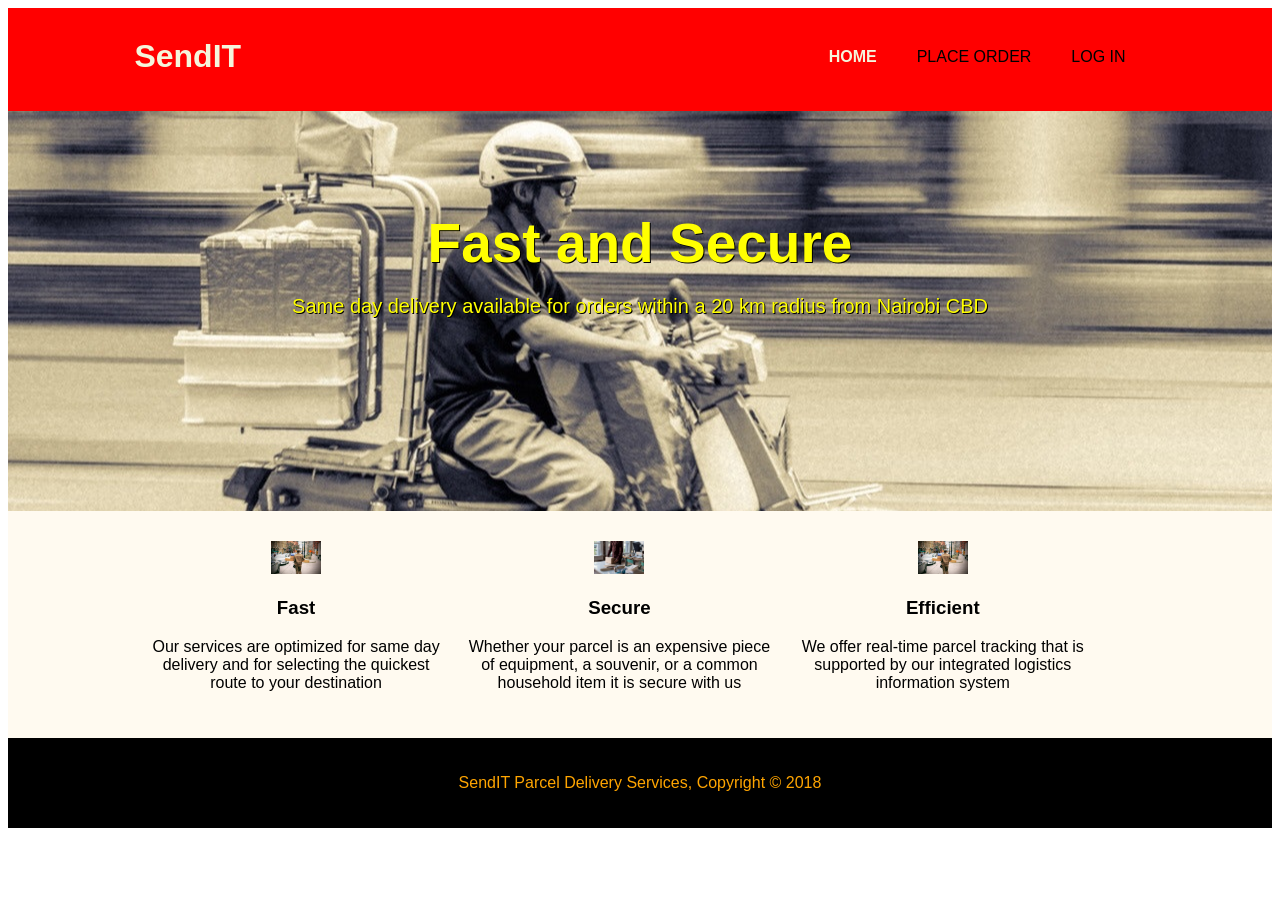
<file: index.html>
<!DOCTYPE html>
<html>
<head>
    <meta charset="utf-8">
    <title>SendIT</title>
    <meta name="viewport" content="width=device-width, initial-scale=1.0">
    
    <!-- Styles -->
    <link href="UI/css/style.css" rel="stylesheet" type="text/css">
    <link rel="stylesheet" href="https://use.fontawesome.com/releases/v5.4.2/css/all.css" integrity="sha384-/rXc/GQVaYpyDdyxK+ecHPVYJSN9bmVFBvjA/9eOB+pb3F2w2N6fc5qB9Ew5yIns" crossorigin="anonymous">
    
    <!-- Scripts -->

</head>
<body>
    <div class="site-layout">
    <!--header-->
    <header>
        <div class="container">
            <div id="top-bar">
                <h1><span class="highlight">SendIT</span></h1>
            </div>
            <nav>
                <ul>
                    <li class="active"><a href="index.html">Home</a></li>
                    <li><a href="UI/register.html">Place Order</a></li>
                    <li><a href="UI/login.html">Log in</a></li>
                </ul>
            </nav>
        </div>
    </header>
    <!--header-->
    

        
    <!--section-->
    <section id="urban">
        
        <div class="container">
            
            <div>
            <h1>Fast and Secure</h1>
            <p>Same day delivery available for orders within a 20 km radius from Nairobi CBD</p>
                
            </div>
        
            
        </div>
        
    </section>
    <!--section-->
    
    <section id="rural">
        <div class="container"><div class="box">
            <img src="UI/img/deliveryman.jpg" width="50%">
            <h3>Fast</h3>
            <p>Our services are optimized for same day delivery and for selecting the quickest route to your destination</p>
        </div>
            
        <div class="box">
            <img src="UI/img/packing.jpg" width="50%">
            <h3>Secure</h3>
            <p>Whether your parcel is an expensive piece of equipment, a souvenir, or a common household item it is secure with us</p>
        </div>
            
        <div class="box">
            <img src="UI/img/deliveryman.jpg" width="50%">
            <h3>Efficient</h3>
            <p>We offer real-time parcel tracking that is supported by our integrated logistics information system</p>
        </div>
            
        </div>
    </section>
        
    <footer>
        <p>SendIT Parcel Delivery Services, Copyright &copy; 2018</p>
    </footer>
    </div>
</body>
</html>
</file>
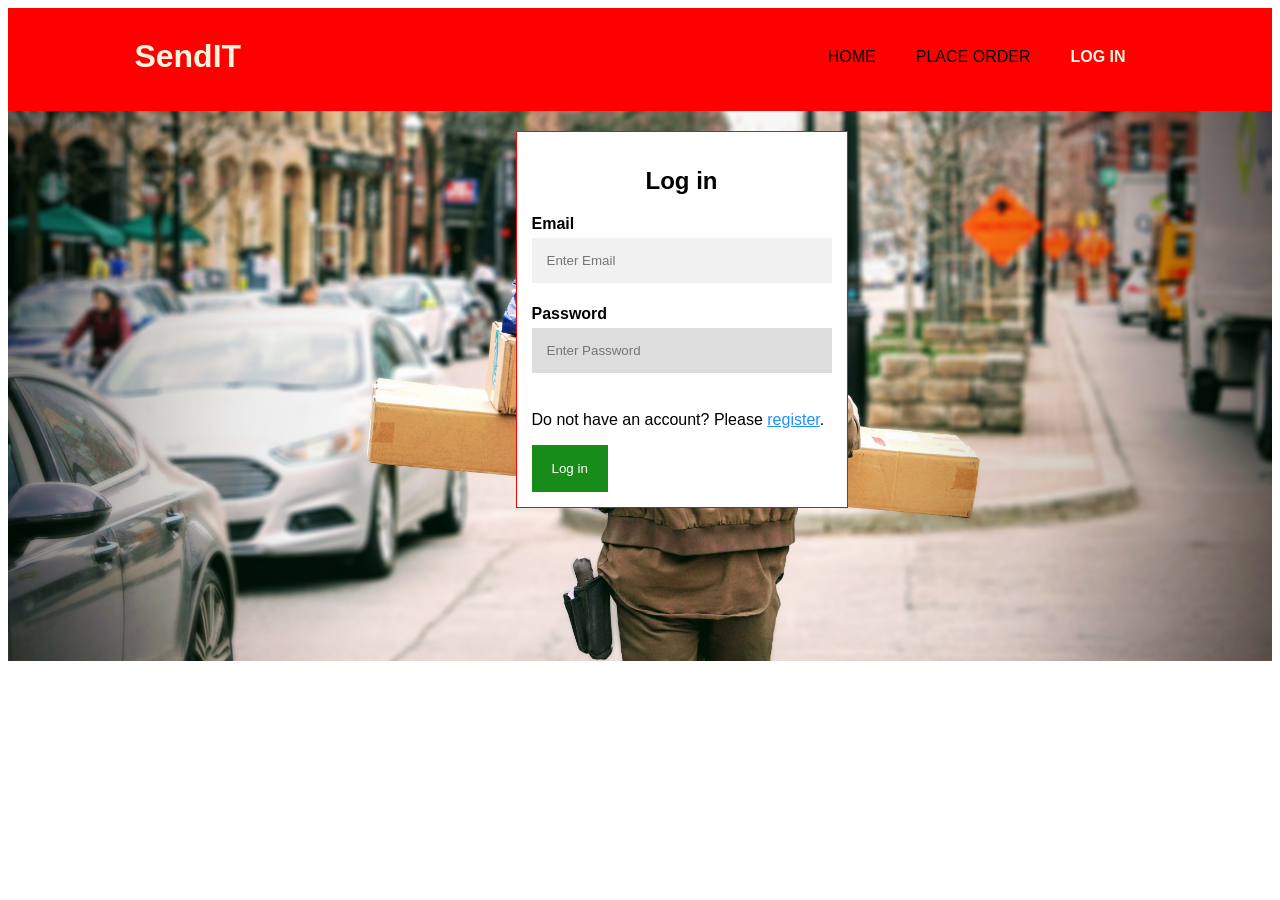
<file: UI/login.html>
<!DOCTYPE html>
<html>
<head>
    <meta charset="utf-8">
    <title>Login</title>
    <meta name="viewport" content="width=device-width, initial-scale=1.0">
    
    <!-- Styles -->
    <link href="css/style.css" rel="stylesheet" type="text/css">
    <link rel="stylesheet" href="https://use.fontawesome.com/releases/v5.4.2/css/all.css" integrity="sha384-/rXc/GQVaYpyDdyxK+ecHPVYJSN9bmVFBvjA/9eOB+pb3F2w2N6fc5qB9Ew5yIns" crossorigin="anonymous">
    
    <!-- Scripts -->

</head>
    
<body>
    <div class="site-layout">
    <!--header-->
    <header>
        <div class="container">
            <div id="top-bar">
                <h1><span class="highlight">SendIT</span></h1>
            </div>
            <nav>
                <ul>
                    <li><a href=",,/index.html">Home</a></li>
                    <li><a href="register.html">Place Order</a></li>
                    <li class="active"><a href="login.html">Log in</a></li>
                </ul>
            </nav>
        </div>
    </header>
    <!--header-->
        
    
    <div id="provincial">
    <section class="float_center">
        <form action="" class="nairobian">
            <h1>Log in</h1>


            <label for="email"><b>Email</b></label>
            <input id="useremail" type="text" placeholder="Enter Email" name="email" required>

            <label for="psw"><b>Password</b></label>
            <input id="psw" type="password" placeholder="Enter Password" name="psw" required>
            
            <p>Do not have an account? Please <a href="register.html" style="color:dodgerblue">register</a>.</p>
            <div id="message">
            </div>
          <button id="loginbutton" type="submit" class="btn">Log in</button>
        </form>
        
    </section>
    </div>
        
    </div>
    
</body>
    <script src="js/main.js"></script>

</html>
</file>
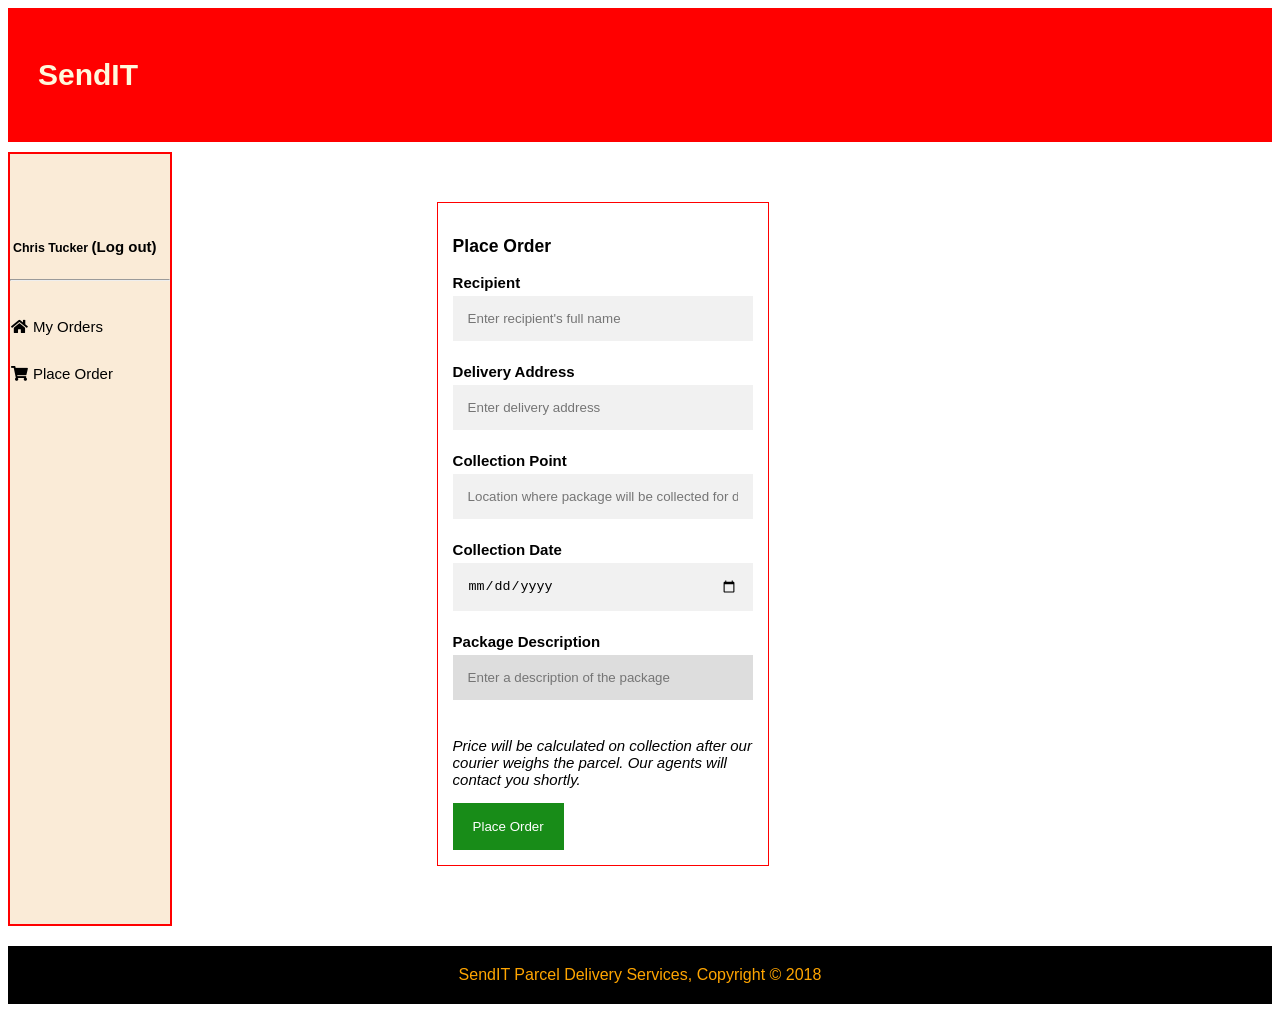
<file: UI/order.html>
<!DOCTYPE html>
<html>
<head>
    <meta charset="utf-8">
    <title>New Order</title>
    <meta name="viewport" content="width=device-width, initial-scale=1.0">
    
    <!-- Styles -->
    <link href="css/style.css" rel="stylesheet" type="text/css">
    <link rel="stylesheet" href="https://use.fontawesome.com/releases/v5.4.2/css/all.css" integrity="sha384-/rXc/GQVaYpyDdyxK+ecHPVYJSN9bmVFBvjA/9eOB+pb3F2w2N6fc5qB9Ew5yIns" crossorigin="anonymous">
    
    <!-- Scripts -->

</head>
    
<body>
    <div class="grid-container">
        <div class="horizontal-menu">
            <h1><a href="../index.html"><span class="highlight">SendIT</span></a></h1>
            
            
        </div>

        <div class="vertical-menu">
            <h5>Chris Tucker <span><a href="#">(Log out)</a></span></h5>
            
            <hr>
            
            <ul>
                <li><a href="dashboard.html"><i class="fa fa-fw fa-home"></i> My Orders</a></li>
                <li><a href="order.html"><i class="fa fa-fw fa-shopping-cart"></i> Place Order</a></li>
            </ul>
        </div>
        
        <div class="dashboard-content">
            
            
            <section class="float_center">
        <form action="" class="nairobian">
            <h3>Place Order</h3>

            <label for="recipient"><b>Recipient</b></label>
            <input id="recipient" type="text" placeholder="Enter recipient&apos;s full name" name="recipient" required>

            <label for="delivery"><b>Delivery Address</b></label>
            <input id="destination" type="text" placeholder="Enter delivery address" name="delivery" required>
            
            <label for="collection"><b>Collection Point</b></label>
            <input id="location" type="text" placeholder="Location where package will be collected for delivery" name="collection" required>
            
            <label for="collection_date"><b>Collection Date</b></label>
            <input id="pickup_date" type="date" placeholder="When will the package be ready for collection by our couriers" name="collection_date" required>
            
            <label for="package_desc"><b>Package Description</b></label>
            <input id="package_desc" type="textarea" placeholder="Enter a description of the package" name="package_desc" required>

            
    
            <p><i>Price will be calculated on collection after our courier weighs the parcel. Our agents will contact you shortly. </i></p>
            
          <button id="orderbutton" type="submit" class="btn">Place Order</button>
        </form>
        
    </section>
        </div>
        
        


        
    </div>
    
    <footer>
        <p1>SendIT Parcel Delivery Services, Copyright &copy; 2018</p1>
    </footer>
</body>
    <script src="js/main.js"></script>

</html>
</file>
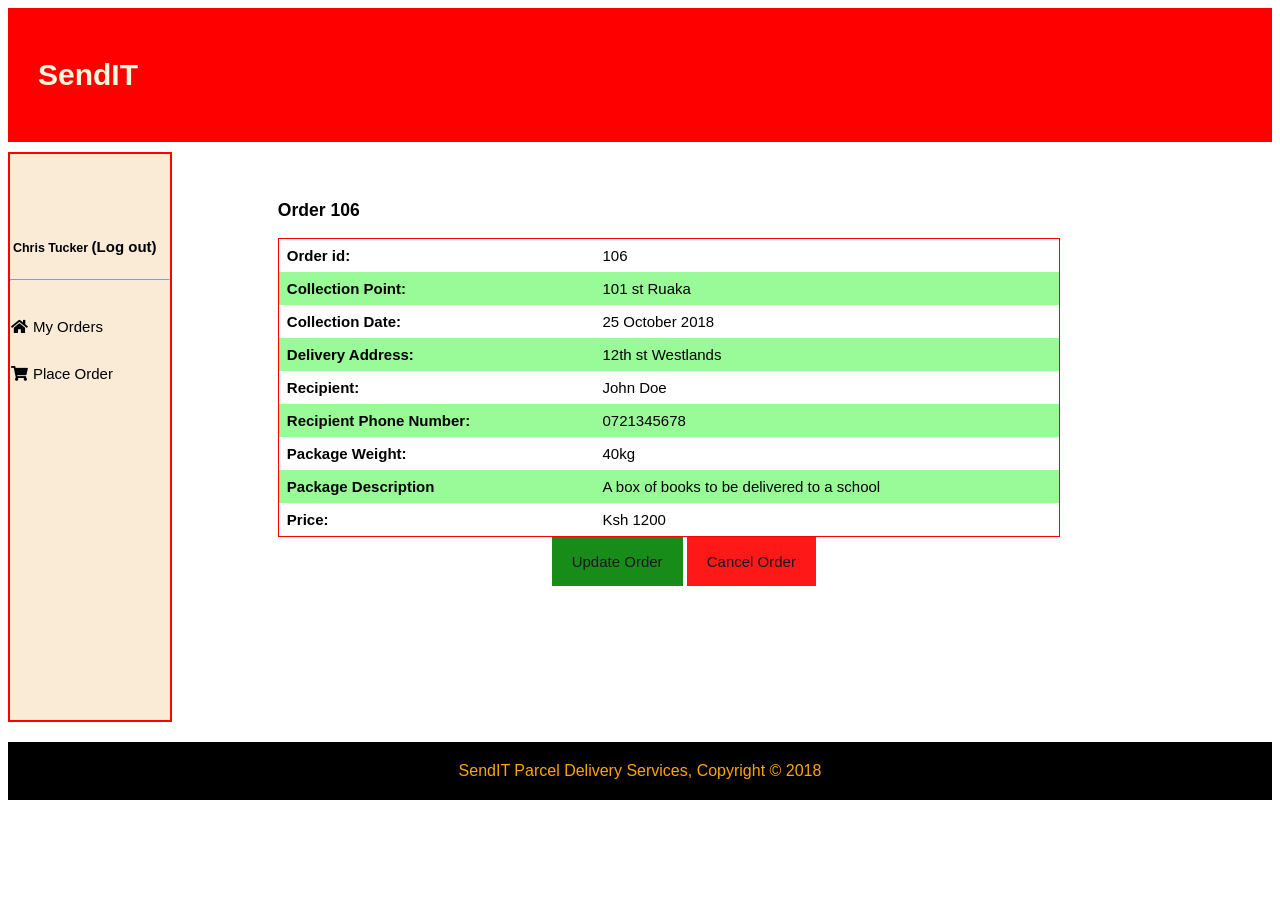
<file: UI/order_details.html>
<!DOCTYPE html>
<html>
<head>
    <meta charset="utf-8">
    <title>SendIT</title>
    <meta name="viewport" content="width=device-width, initial-scale=1.0">
    
    <!-- Styles -->
    <link href="css/style.css" rel="stylesheet" type="text/css">
    <link rel="stylesheet" href="https://use.fontawesome.com/releases/v5.4.2/css/all.css" integrity="sha384-/rXc/GQVaYpyDdyxK+ecHPVYJSN9bmVFBvjA/9eOB+pb3F2w2N6fc5qB9Ew5yIns" crossorigin="anonymous">
    
    <!-- Scripts -->

</head>
    
<body>
    <div class="grid-container">
        <div class="horizontal-menu">
            <h1><a href="../index.html"><span class="highlight">SendIT</span></a></h1>
            
            
        </div>

        <div class="vertical-menu">
            <h5>Chris Tucker <span><a href="#">(Log out)</a></span></h5>
            
            <hr>
            
            <ul>
                <li><a href="dashboard.html"><i class="fa fa-fw fa-home"></i> My Orders</a></li>
                <li><a href="order.html"><i class="fa fa-fw fa-shopping-cart"></i> Place Order</a></li>
            </ul>
        </div>
        
       <div class="dashboard-content" style="overflow-x:auto;">
            
            
            <div>
                        <h3>Order 106</h3>
            <table>   
                <tr>
                <th>Order id:</th>
                <td>106</td>
                </tr>
                <tr>
                <th>Collection Point:</th>
                <td>101 st Ruaka</td>
                </tr>
                <tr>
                <th>Collection Date:</th>
                <td>25 October 2018</td>
                </tr>
                <tr>
                <th>Delivery Address:</th>
                <td>12th st Westlands</td>
                </tr>
                <tr>
                <th>Recipient:</th>
                <td>John Doe</td>
                </tr>
                <tr>
                <th>Recipient Phone Number:</th>
                <td>0721345678</td>
                </tr>
                <tr>
                <th>Package Weight:</th>
                <td>40kg</td>
                </tr>
                <tr>
                <th>Package Description</th>
                <td>A box of books to be delivered to a school</td>
                </tr>
                <tr>
                <th>Price:</th>
                <td>Ksh 1200</td>
                </tr>
                
            </table>
            <div class="update1-btn">Update Order</div>
            <div class="update3-btn">Cancel Order</div>
            </div>
        </div>
        


        
    </div>
    
    <footer>
        <p1>SendIT Parcel Delivery Services, Copyright &copy; 2018</p1>
    </footer>
</body>

</html>
</file>
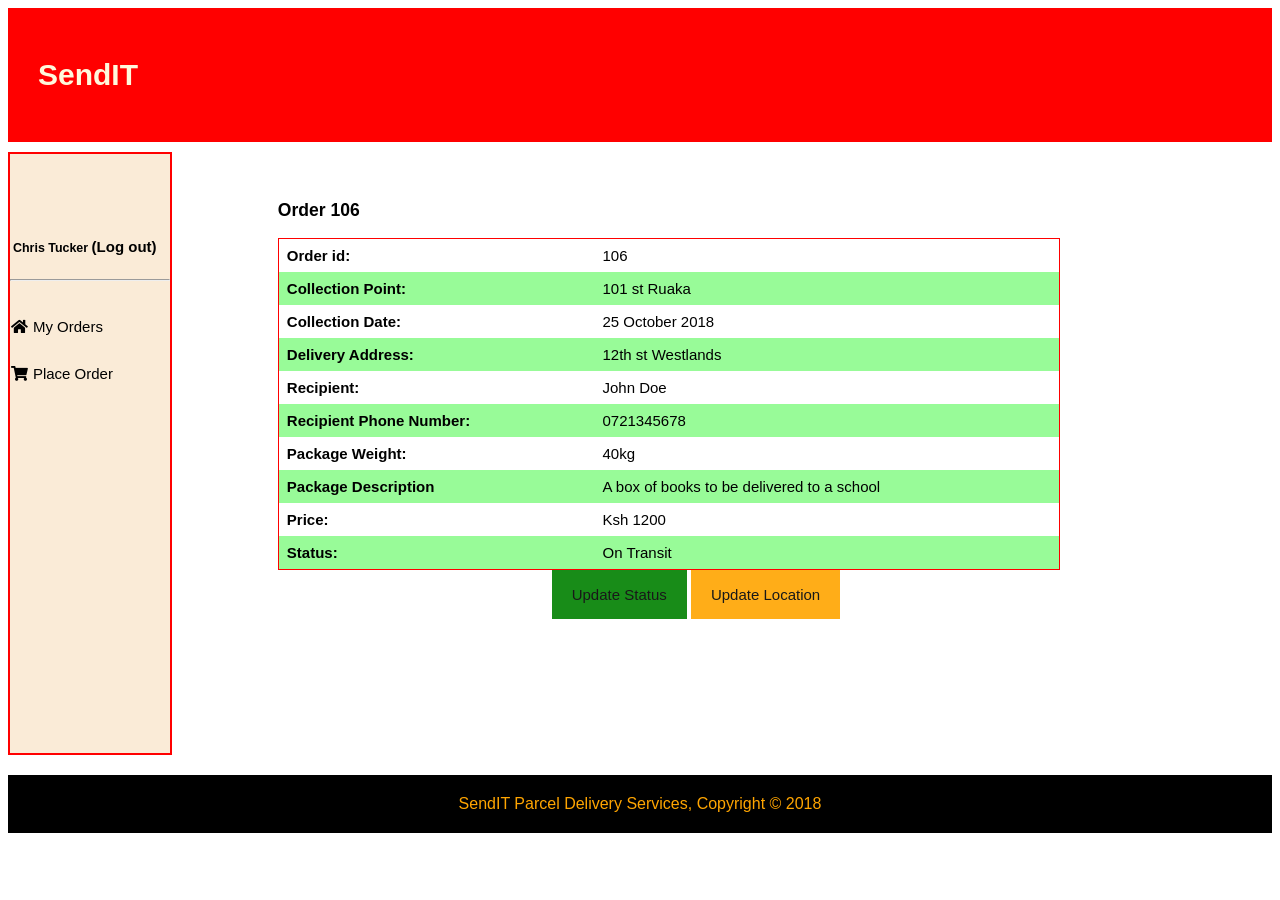
<file: UI/order_details_admin.html>
<!DOCTYPE html>
<html>
<head>
    <meta charset="utf-8">
    <title>SendIT</title>
    <meta name="viewport" content="width=device-width, initial-scale=1.0">
    
    <!-- Styles -->
    <link href="css/style.css" rel="stylesheet" type="text/css">
    <link rel="stylesheet" href="https://use.fontawesome.com/releases/v5.4.2/css/all.css" integrity="sha384-/rXc/GQVaYpyDdyxK+ecHPVYJSN9bmVFBvjA/9eOB+pb3F2w2N6fc5qB9Ew5yIns" crossorigin="anonymous">
    
    <!-- Scripts -->

</head>
    
<body>
    <div class="grid-container">
        <div class="horizontal-menu">
            <h1><a href="../index.html"><span class="highlight">SendIT</span></a></h1>
            
            
        </div>

        <div class="vertical-menu">
            <h5>Chris Tucker <span><a href="#">(Log out)</a></span></h5>
            
            <hr>
            
            <ul>
                <li><a href="dashboard.html"><i class="fa fa-fw fa-home"></i> My Orders</a></li>
                <li><a href="order.html"><i class="fa fa-fw fa-shopping-cart"></i> Place Order</a></li>
            </ul>
        </div>
        
       <div class="dashboard-content" style="overflow-x:auto;">
            
            
            <div>
                        <h3>Order 106</h3>
            <table>   
                <tr>
                <th>Order id:</th>
                <td>106</td>
                </tr>
                <tr>
                <th>Collection Point:</th>
                <td>101 st Ruaka</td>
                </tr>
                <tr>
                <th>Collection Date:</th>
                <td>25 October 2018</td>
                </tr>
                <tr>
                <th>Delivery Address:</th>
                <td>12th st Westlands</td>
                </tr>
                <tr>
                <th>Recipient:</th>
                <td>John Doe</td>
                </tr>
                <tr>
                <th>Recipient Phone Number:</th>
                <td>0721345678</td>
                </tr>
                <tr>
                <th>Package Weight:</th>
                <td>40kg</td>
                </tr>
                <tr>
                <th>Package Description</th>
                <td>A box of books to be delivered to a school</td>
                </tr>
                <tr>
                <th>Price:</th>
                <td>Ksh 1200</td>
                </tr>
                <tr>
                <th>Status:</th>
                <td>On Transit</td>
                </tr>
                
            </table>
            <div class="update1-btn">Update Status</div>
            <div class="update2-btn">Update Location</div>
            </div>
        </div>
        


        
    </div>
    
    <footer>
        <p1>SendIT Parcel Delivery Services, Copyright &copy; 2018</p1>
    </footer>
</body>

</html>
</file>
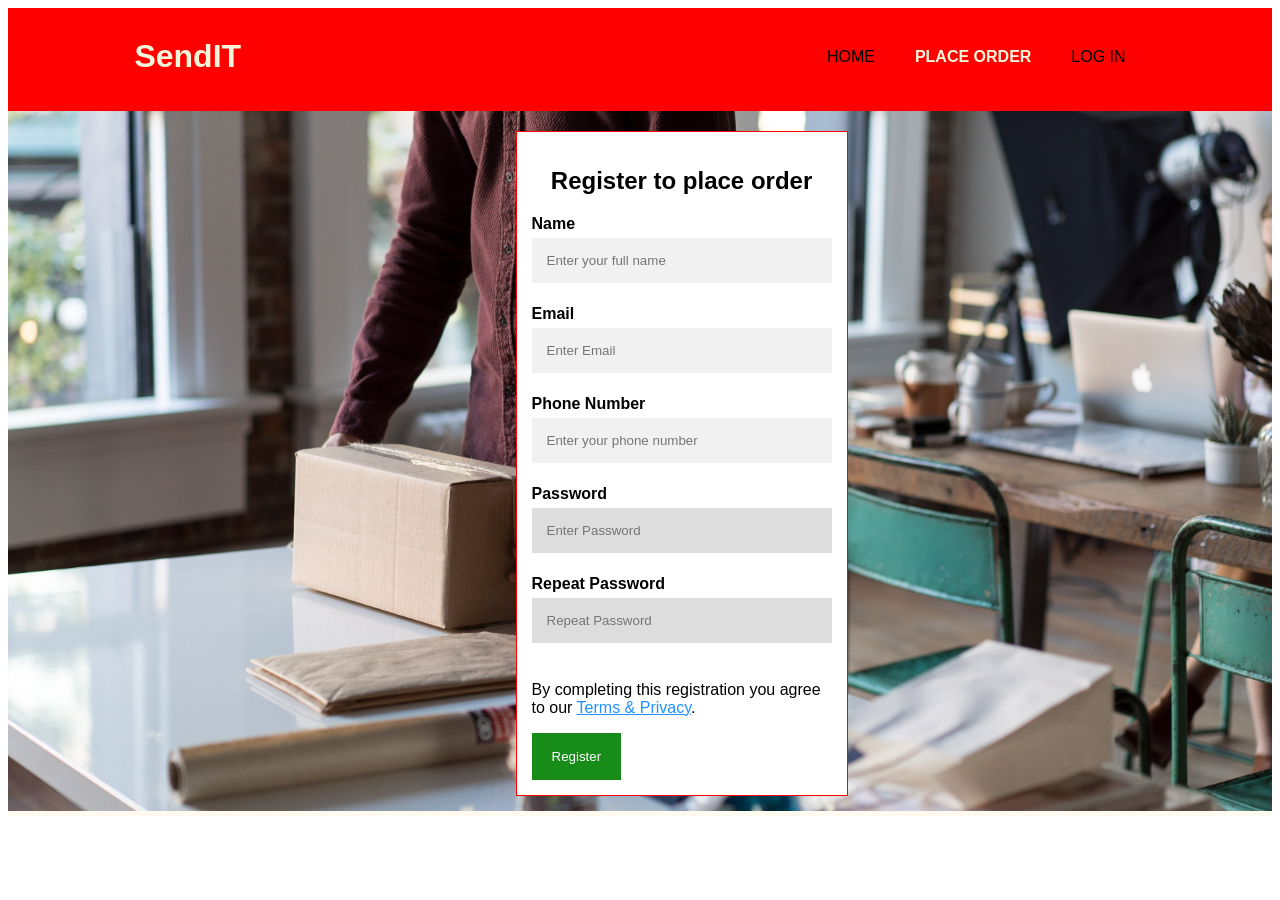
<file: UI/register.html>
<!DOCTYPE html>
<html>
<head>
    <meta charset="utf-8">
    <title>Register</title>
    <meta name="viewport" content="width=device-width, initial-scale=1.0">
    
    <!-- Styles -->
    <link href="css/style.css" rel="stylesheet" type="text/css">
    <link rel="stylesheet" href="https://use.fontawesome.com/releases/v5.4.2/css/all.css" integrity="sha384-/rXc/GQVaYpyDdyxK+ecHPVYJSN9bmVFBvjA/9eOB+pb3F2w2N6fc5qB9Ew5yIns" crossorigin="anonymous">
    
    <!-- Scripts -->

</head>
    
<body>
    <div class="site-layout">
    <!--header-->
    <header>
        <div class="container">
            <div id="top-bar">
                <h1><span class="highlight">SendIT</span></h1>
            </div>
            <nav>
                <ul>
                    <li><a href="../index.html">Home</a></li>
                    <li class="active"><a href="register.html">Place Order</a></li>
                    <li><a href="login.html">Log in</a></li>
                </ul>
            </nav>
        </div>
    </header>
    <!--header-->
        
    
    <div class="cosmopolitan">
    <section class="float_center">
        <form id="registeruser" class="nairobian">
            <h1>Register to place order</h1>
            <p id="registrationmessage"></p>

            <label for="name"><b>Name</b></label>
            <input id="username" type="text" placeholder="Enter your full name" name="name" required>

            <label for="email"><b>Email</b></label>
            <input id="useremail" type="text" placeholder="Enter Email" name="email" required>

            <label for="telephone"><b>Phone Number</b></label>
            <input id="contactphone" type="text" placeholder="Enter your phone number" name="telephone" required>

            <label for="psw"><b>Password</b></label>
            <input id="psw" type="password" placeholder="Enter Password" name="psw" required>
            
            <label for="psw-repeat"><b>Repeat Password</b></label>
            <input id="psw2" type="password" placeholder="Repeat Password" name="psw-repeat" required>
    
            <p>By completing this registration you agree to our <a href="#" style="color:dodgerblue">Terms & Privacy</a>.</p>
            
          <button id="registerbutton" type="submit" class="btn">Register</button>
        </form>
        
    </section>
    </div>
        
    </div>
    
</body>
    <script src="js/main.js"></script>
</html>
</file>
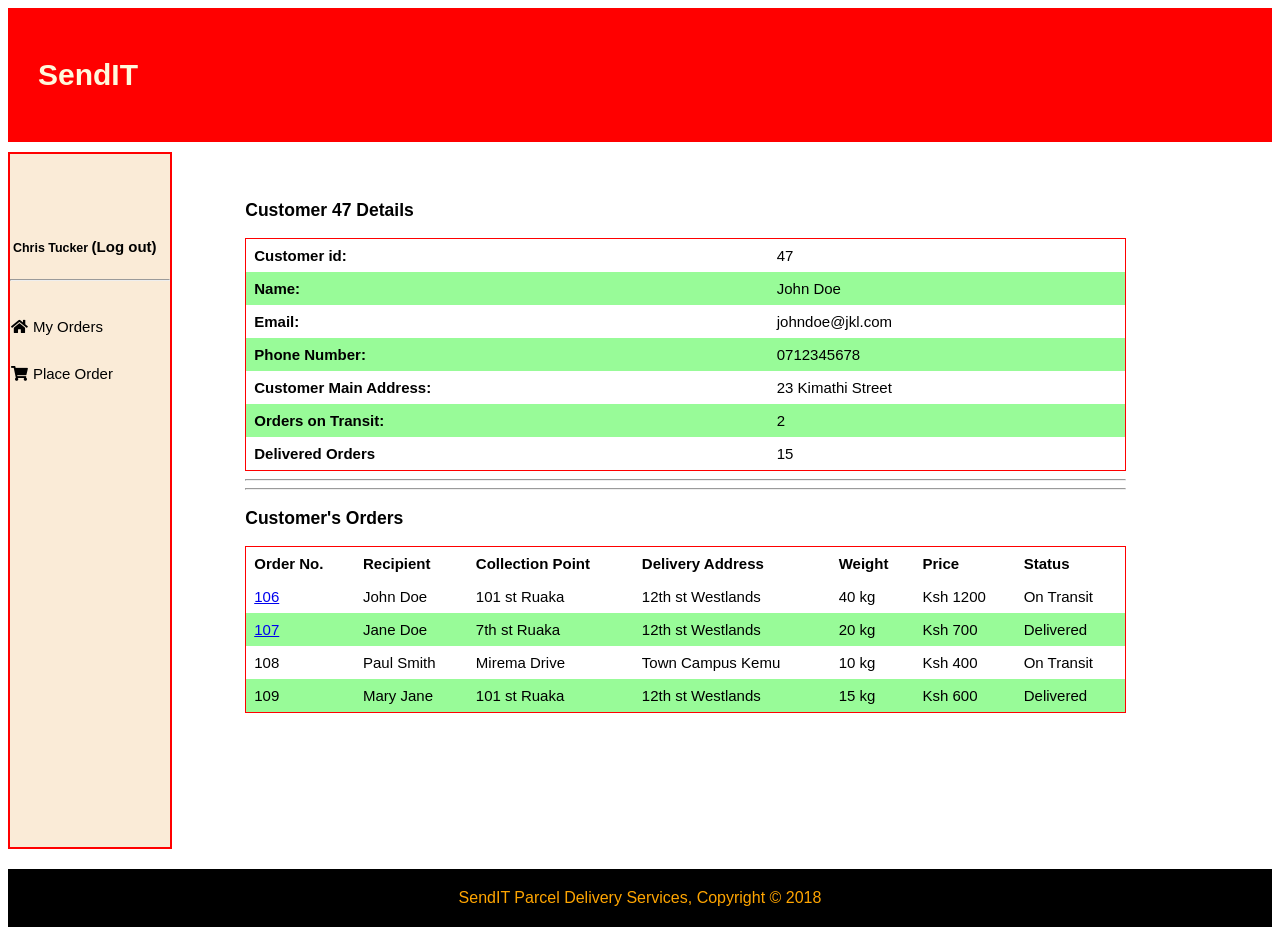
<file: UI/user_profile.html>
<!DOCTYPE html>
<html>
<head>
    <meta charset="utf-8">
    <title>SendIT</title>
    <meta name="viewport" content="width=device-width, initial-scale=1.0">
    
    <!-- Styles -->
    <link href="css/style.css" rel="stylesheet" type="text/css">
    <link rel="stylesheet" href="https://use.fontawesome.com/releases/v5.4.2/css/all.css" integrity="sha384-/rXc/GQVaYpyDdyxK+ecHPVYJSN9bmVFBvjA/9eOB+pb3F2w2N6fc5qB9Ew5yIns" crossorigin="anonymous">
    
    <!-- Scripts -->

</head>
    
<body>
    <div class="grid-container">
        <div class="horizontal-menu">
            <h1><a href="../index.html"><span class="highlight">SendIT</span></a></h1>
            
            
        </div>

        <div class="vertical-menu">
            <h5>Chris Tucker <span><a href="#">(Log out)</a></span></h5>
            
            <hr>
            
            <ul>
                <li><a href="dashboard.html"><i class="fa fa-fw fa-home"></i> My Orders</a></li>
                <li><a href="order.html"><i class="fa fa-fw fa-shopping-cart"></i> Place Order</a></li>
            </ul>
        </div>
        
       <div class="dashboard-content" style="overflow-x:auto;">
            
            
            <div>
                        <h3>Customer 47 Details</h3>
            <table>   
                <tr>
                <th>Customer id:</th>
                <td>47</td>
                </tr>
                <tr>
                <th>Name:</th>
                <td>John Doe</td>
                </tr>
                <tr>
                <th>Email:</th>
                <td>johndoe@jkl.com</td>
                </tr>
                <tr>
                <th>Phone Number:</th>
                <td>0712345678</td>
                </tr>
                <tr>
                <th>Customer Main Address:</th>
                <td>23 Kimathi Street</td>
                </tr>
                <tr>
                <th>Orders on Transit:</th>
                <td>2</td>
                </tr>
                <tr>
                    <th>Delivered Orders</th>
                    <td>15</td>
                </tr>
                
            </table>
            </div>
            <hr>
            <hr>
            <div>
                <h3>Customer's Orders</h3>
                <table>
                    <thead>
                    <tr>
                        <th>Order No.</th>
                        <th>Recipient</th>
                        <th>Collection Point</th>
                        <th>Delivery Address</th>
                        <th>Weight</th>
                        <th>Price</th>
                        <th>Status</th>
                    </tr>
                    </thead>
                    
                    <tbody>
                    <tr>
                        <td><a href="order_details.html">106</a></td>
                        <td>John Doe</td>
                        <td>101 st Ruaka</td>
                        <td>12th st Westlands</td>
                        <td>40 kg</td>
                        <td>Ksh 1200</td>
                        <td>On Transit</td>
                    </tr>
                    
                    <tr>
                        <td><a href="order_details_admin.html">107</a></td>
                        <td>Jane Doe</td>
                        <td>7th st Ruaka</td>
                        <td>12th st Westlands</td>
                        <td>20 kg</td>
                        <td>Ksh 700</td>
                        <td>Delivered</td>
                    </tr>
                        
                    <tr>
                        <td>108</td>
                        <td>Paul Smith</td>
                        <td>Mirema Drive</td>
                        <td>Town Campus Kemu</td>
                        <td>10 kg</td>
                        <td>Ksh 400</td>
                        <td>On Transit</td>
                    </tr>
                        
                    <tr>
                        <td>109</td>
                        <td>Mary Jane</td>
                        <td>101 st Ruaka</td>
                        <td>12th st Westlands</td>
                        <td>15 kg</td>
                        <td>Ksh 600</td>
                        <td>Delivered</td>
                    </tr>
                    
                    </tbody>
                    
                </table>
                </div>

        </div>
        


        
    </div>
    
    <footer>
        <p1>SendIT Parcel Delivery Services, Copyright &copy; 2018</p1>
    </footer>
</body>

</html>
</file>
<file: UI/css/style.css>
.site-layout {
    float: left;
    width: 100%;
    background-color: floralwhite;
}

body{
    font-family: Arial, sans-serif, Helvetica
}

ul{
    padding: 0;
    margin: 0;
    list-style-type: none;
}

.container{
    width:80%;
    overflow: hidden;
    margin: auto;
}

header{
    background: red;
    color:cornsilk;
    padding-top: 30px;
    min-height: 70px;
    border-bottom: red 3px solid;
}

header a{
    color: black;
    font-size: 16px;
    text-transform: uppercase;
    text-decoration: none;
    
}



header li{
    display: inline;
    float:left;
    padding: 0 20px 0 20px;
}

header #top-bar{
    float: left;
}

header #top-bar h1{
    margin: 0;
}

header nav{
    float: right;
    margin-top: 10px;
}

header .highlight, header .active a{
    color:beige;
    font-weight: bold;
}

header a:hover{
    color:beige;
    font-weight: bold;
}

#urban{
    min-height: 400px;
    color:yellow;
    background:url(../img/delivery.jpg) no-repeat -400px;
    text-align: center;
    text-shadow: 1px 1px black;
}

#urban h1{
    margin-top: 100px;
    font-size: 55px;
    margin-bottom: 10px;
}

#urban p{
    font-size: 20px;
}


#rural{
    margin-top: 20px;
}

#rural .box{
    float: left;
    text-align: center;
    width: 30%;
    padding: 10px;
}

#rural .box img{
    width: 50px;
}

/** buttons */

.btn {
  background-color: green;
  color: white;
  padding: 16px 20px;
  border: none;
  cursor: pointer;
  opacity: 0.9;
}

.update1-btn {
    background-color: green;
    display: inline-block;
    position: relative;
    left: 35%;
    color: black;
    padding: 16px 20px;
    cursor: pointer;
    opacity: 0.9;

}

.update2-btn {
    background-color: orange;
    display: inline-block;
    position: relative;
    left: 35%;
    color: black;
    padding: 16px 20px;
    cursor: pointer;
    opacity: 0.9;

}

.update3-btn {
    background-color: red;
    display: inline-block;
    position: relative;
    left: 35%;
    color: black;
    padding: 16px 20px;
    cursor: pointer;
    opacity: 0.9;

}

.alt-btn {
  background-color: dimgray;
  color: white;
  padding: 16px 20px;
  border: none;
  cursor: pointer;
  opacity: 0.9;
}


.btn:hover {
  opacity: 1;
}


/* Forms */
.nairobian {
  right: 0;
  margin: 20px;
  max-width: 300px;
  padding: 15px;
  background-color: white;
  border: 1px solid red;
}

.nairobian h1 {
    text-align: center;
    color: black;
}


  input[type=text], input[type=password], input[type=textarea], input[type=date] {
  width: 90%;
  padding: 15px;
  margin: 5px 0 22px 0;
  border: none;
  background: #f1f1f1;
}

input[type=text]:focus, input[type=password], input[type=textarea], input[type=date]:focus {
  background-color: #ddd;
  outline: none;
}


.cosmopolitan {
  background-image: url("../img/packing.jpg");
  min-height: 700px;
  background-position: center;
  background-repeat: no-repeat;
  background-size: cover;
  position: relative;
}

#provincial {
  background-image: url("../img/deliveryman.jpg");
  min-height: 550px;
  background-position: center;
  background-repeat: no-repeat;
  background-size: cover;
  position: relative;
}

.float_center {
  float: right;

  position: relative;
  right: 32%;
  text-align: left;
}
.float_center > .child {
  position: relative;
  left: 50%;
}


/* Dashboard */
.dashboard-menu{
  height: 100%;
  width: 160px;
  position: absolute;
  z-index: 1;
  top: 0;
  left: 0;
  background-color: red;
  overflow-x: hidden;
  padding-top: 16px;
}

.dashboard-menu a {
  padding: 6px 8px 6px 16px;
  text-decoration: none;
  font-size: 20px;
  color: black;
  display: block;
}

.dashboard-menu a:hover {
  color: beige;
}


/* Grid */

.horizontal-menu { 
    grid-area: header;
    padding-top: 30px;
    min-height: 70px;
    background: red;
    color: cornsilk;
    
}

.horizontal-menu h1 {
    padding-left: 30px;
}

.horizontal-menu a {
    text-decoration: none;
    color: cornsilk;
}

.vertical-menu { 
    grid-area: menu;
    padding: 6px 8px 6px 16px;
    position: relative;
    width: 160px;
    display: block;
    background-color: antiquewhite;
    border: 2px solid red;
}

.vertical-menu h5 {
    text-align: left;
    color: black;
    padding: 3px;
}

.vertical-menu a {
    padding-top: 30px;
    font-size: 15px;
    color: black;
    text-decoration: none;
    display:inline-block;
}

.vertical-menu a:hover{
    color:green;
    font-weight: bold;
    
}

.dashboard-content { 
    grid-area: main;
}

.dashboard-right { 
    grid-area: right;
}

.dashboard-footer { 
    grid-area: footer;
}

.grid-container {
  display: grid;
  grid-template-areas:
    'header header header header header header'
    'menu main main main right right'
    'menu footer footer footer footer footer';
  grid-gap: 10px;
  background-color: white;
}
.grid-container > div {
  text-align: left;
  padding: 30px 0;
  font-size: 15px;
}

/* Grid */

/* Table */

table {
    border-collapse: collapse;
    border-spacing: 0;
    width: 100%;
    border: 1px solid red;
}

th, td {
    text-align: left;
    padding: 8px;
}

tr:nth-child(even){
    background-color: palegreen;
}

/* Table */



/* Footer */
footer{
    padding: 20px;
    margin-top: 20px;
    color:orange;
    background-color: black;
    text-align: center;
}
</file>
